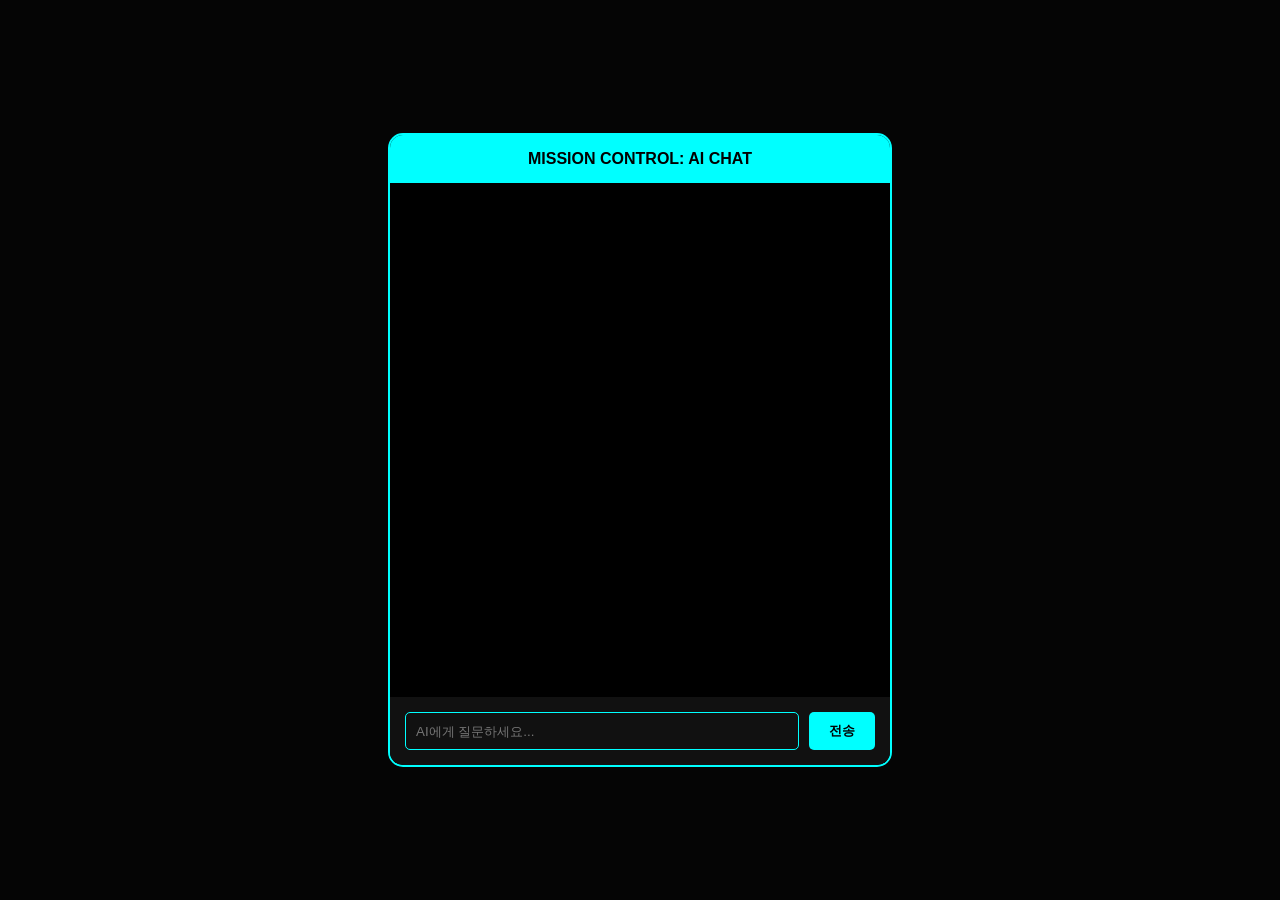
<file: chatbot.html>
<!DOCTYPE html>
<html lang="ko">
<head>
    <meta charset="UTF-8">
    <title>우주 챗봇 센터</title>
    <style>
        body { background: #050505; color: white; font-family: sans-serif; display: flex; justify-content: center; align-items: center; height: 100vh; margin: 0; }
        #chat-container { width: 500px; height: 70vh; border: 2px solid #00ffff; display: flex; flex-direction: column; background: rgba(0,0,0,0.9); border-radius: 15px; overflow: hidden; }
        #chat-content { flex: 1; overflow-y: auto; padding: 20px; font-size: 14px; }
        .input-area { display: flex; padding: 15px; background: #111; }
        input { flex: 1; background: transparent; border: 1px solid #00ffff; color: white; padding: 10px; border-radius: 5px; outline: none; }
        button { background: #00ffff; border: none; padding: 10px 20px; margin-left: 10px; cursor: pointer; border-radius: 5px; font-weight: bold; }
        .msg { margin-bottom: 10px; }
        .ai { color: #00ffff; }
    </style>
</head>
<body>
    <div id="chat-container">
        <div style="padding: 15px; background: #00ffff; color: black; font-weight: bold; text-align: center;">MISSION CONTROL: AI CHAT</div>
        <div id="chat-content"></div>
        <div class="input-area">
            <input type="text" id="chat-input" placeholder="AI에게 질문하세요...">
            <button onclick="askAI()">전송</button>
        </div>
    </div>
    <script>
        const input = document.getElementById('chat-input');
        const content = document.getElementById('chat-content');

        // 엔터키 처리
        input.addEventListener('keypress', (e) => {
            if (e.key === 'Enter') askAI();
        });

        async function askAI() {
            const input = document.getElementById('chat-input');
            const content = document.getElementById('chat-content');
            const question = input.value;
            
            if (!question) return;

            // 내 메시지
            content.innerHTML += `<div class="msg"><strong>나:</strong> ${question}</div>`;
            input.value = '';

            // 아스트로 답변 박스 생성
            const aiMsgDiv = document.createElement('div');
            aiMsgDiv.className = 'msg ai';
            aiMsgDiv.innerHTML = `<strong>아스트로:</strong> <span class="typing"></span>`;
            content.appendChild(aiMsgDiv);
            const typingSpan = aiMsgDiv.querySelector('.typing');
            
            content.scrollTop = content.scrollHeight;

            try {
                const response = await fetch('http://localhost:8000/chat', {
                    method: 'POST',
                    headers: { 'Content-Type': 'application/json' },
                    body: JSON.stringify({ prompt: question })
                });

                const reader = response.body.getReader();
                const decoder = new TextDecoder();
                let buffer = ""; // 글자를 임시 보관할 버퍼

                // 출력 속도를 조절하는 내부 함수
                const sleep = (ms) => new Promise(res => setTimeout(res, ms));

                // 스트리밍 데이터 한 글자씩 출력
                while (true) {
                    const { done, value } = await reader.read();
                    if (done) break;

                    const text = decoder.decode(value, { stream: true });
                    
                    // 한 글자씩 쪼개서 일정한 간격으로 출력
                    for (let char of text) {
                        typingSpan.innerText += char;
                        content.scrollTop = content.scrollHeight;
                        await sleep(30); // 30ms 간격으로 출력 (속도 조절 포인트!)
                    }
                }
            } catch (e) {
                typingSpan.innerText = "통신 중 블랙홀에 빠졌습니다. 다시 시도해 주세요.";
            }
        }
    </script>
</body>
</html>
</file>
